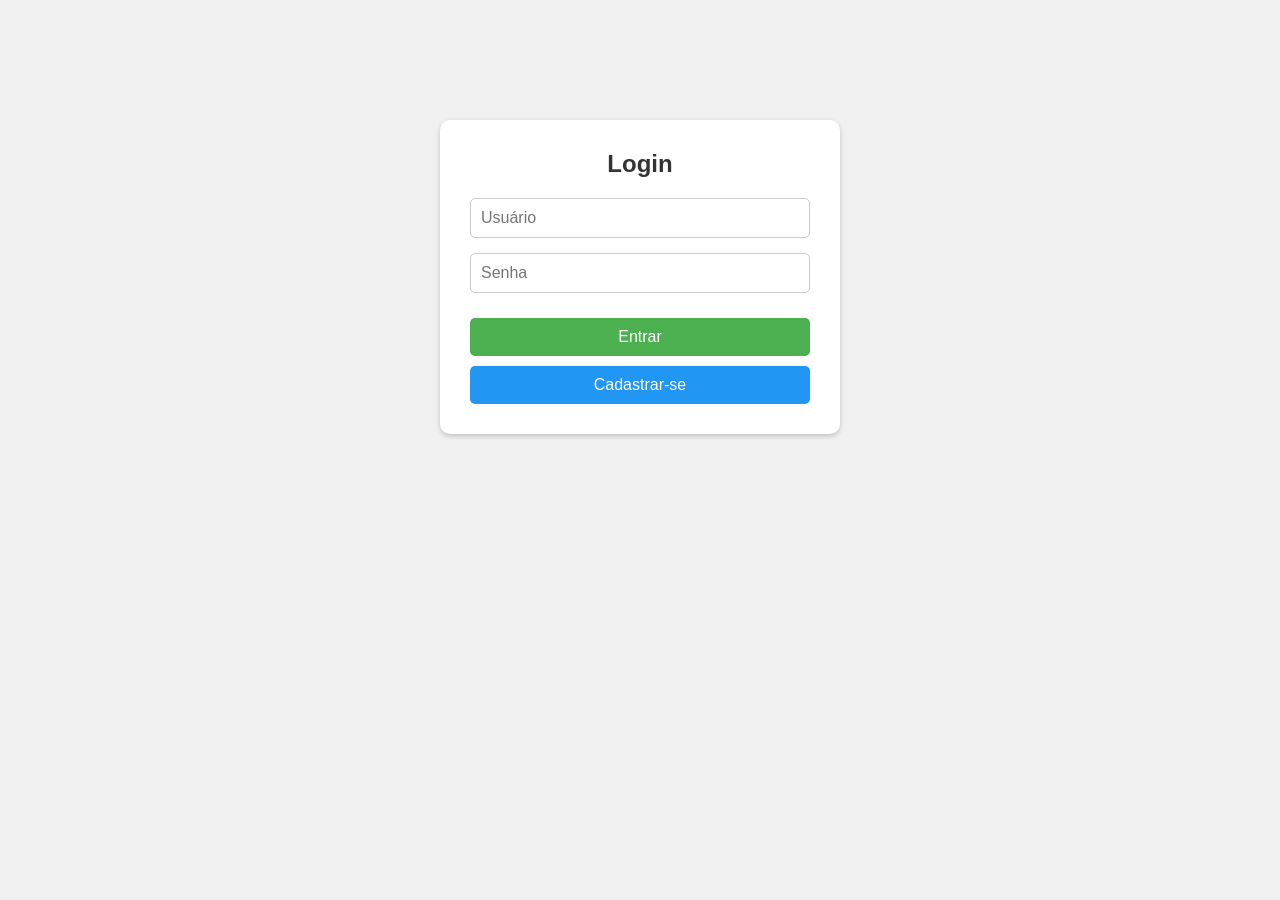
<file: index.html>
<!DOCTYPE html>
<html lang="pt-br">
<head>
  <meta charset="UTF-8">
  <meta name="viewport" content="width=device-width, initial-scale=1.0">
  <title> MY NOTES PREMIUN</title>
  <link rel="stylesheet" href="style.css">
</head>
<body>
  <div id="app"></div>
  <script src="script.js"></script>
</body>
</html>
</file>
<file: style.css>
:root {
  --bg-color: #f0f0f0;
  --text-color: #333;
  --note-bg: white;
  --header-bg: transparent;
}
.dark-mode {
  --bg-color: #121212;
  --text-color: #ffffff;
  --note-bg: #1e1e1e;
  --header-bg: #1e1e1e;
}
* { margin: 0; padding: 0; box-sizing: border-box; font-family: 'Arial', sans-serif; }
body { background-color: var(--bg-color); padding: 20px; transition: background 0.3s, color 0.3s; }
.container {
  max-width: 1200px;
  margin: 0 auto;
  min-height: 100vh;
  position: relative;
  padding-bottom: 100px; /* Space for dock */
}
.header {
  display: flex;
  flex-direction: column;
  align-items: center;
  margin-bottom: 30px;
  background-color: var(--header-bg);
  padding: 20px 10px;
  border-radius: 10px;
  width: 100%;
}

h1 { 
  color: var(--text-color);
  font-size: 2.5rem;
  font-weight: bold;
  text-align: center;
  letter-spacing: 1px;
  text-transform: uppercase;
}
.dock {
  position: fixed;
  bottom: 20px;
  left: 50%;
  transform: translateX(-50%);
  display: flex;
  justify-content: center;
  gap: 10px;
  padding: 12px 25px;
  background: rgba(255, 255, 255, 0.2);
  backdrop-filter: blur(12px);
  border-radius: 18px;
  box-shadow: 0 8px 32px rgba(0, 0, 0, 0.2);
  z-index: 1000;
}
.new-note-btn, .logout-btn, .toggle-theme-btn {
  background: rgba(255, 255, 255, 0.3);
  color: var(--text-color);
  padding: 12px 24px;
  border: none;
  border-radius: 12px;
  cursor: pointer;
  font-size: 14px;
  font-weight: 500;
  transition: all 0.3s ease;
  backdrop-filter: blur(5px);
  box-shadow: 0 4px 6px rgba(0, 0, 0, 0.1);
  transform-origin: bottom;
}
.new-note-btn:hover, .logout-btn:hover, .toggle-theme-btn:hover {
  transform: translateY(-8px) scale(1.1);
  box-shadow: 0 8px 12px rgba(0, 0, 0, 0.2);
}
.toggle-theme-btn { background: rgba(33, 150, 243, 0.2); }
.logout-btn { background: rgba(244, 67, 54, 0.2); }
.notes-container { display: grid; grid-template-columns: repeat(auto-fill, minmax(300px, 1fr)); gap: 20px; }
.note { background-color: var(--note-bg); border-radius: 10px; padding: 20px; box-shadow: 0 2px 5px rgba(0,0,0,0.1); min-height: 200px; display: flex; flex-direction: column; position: relative; color: var(--text-color); }
.note input, .note textarea { font-size: 18px; border: none; padding: 5px; background: transparent; color: var(--text-color); }
.note textarea { flex-grow: 1; resize: none; font-size: 14px; }
.delete-btn, .voice-btn, .read-btn {
  position: absolute;
  bottom: 10px;
  padding: 5px 10px;
  border: none;
  border-radius: 3px;
  cursor: pointer;
  color: white;
}
.delete-btn { background-color: #ff4444; right: 10px; }
.voice-btn { background-color: #2196F3; right: 80px; }
.read-btn { background-color: #ff9800; right: 150px; }
.auth-container { max-width: 400px; margin: 100px auto; padding: 30px; background: var(--note-bg); border-radius: 10px; box-shadow: 0 2px 5px rgba(0,0,0,0.2); }
.auth-container h2 { margin-bottom: 20px; text-align: center; color: var(--text-color); }
.auth-container input { width: 100%; margin-bottom: 15px; padding: 10px; font-size: 16px; border: 1px solid #ccc; border-radius: 5px; background: transparent; color: var(--text-color); }
.auth-container button, .auth-container .toggle-btn { width: 100%; padding: 10px; font-size: 16px; margin-top: 10px; background-color: #4CAF50; color: white; border: none; border-radius: 5px; cursor: pointer; }
.auth-container .toggle-btn { background-color: #2196F3; }
.note-date {
  font-size: 0.8em;
  color: #666;
  margin-top: 10px;
  padding-top: 5px;
  border-top: 1px solid rgba(0,0,0,0.1);
}
/* Popup estilos */
.popup-overlay {
  position: fixed;
  top: 0; left: 0; right: 0; bottom: 0;
  background: rgba(0,0,0,0.7);
  display: flex; justify-content: center; align-items: center;
  z-index: 9999;
}
.popup-box {
  background: var(--note-bg);
  padding: 30px;
  border-radius: 10px;
  text-align: center;
  width: 300px;
  box-shadow: 0 0 20px rgba(0,0,0,0.3);
}
.popup-box button {
  margin: 10px 5px;
  padding: 10px 20px;
  font-size: 16px;
  border: none;
  border-radius: 5px;
  cursor: pointer;
  color: white;
}
.popup-start { background: #4CAF50; }
.popup-stop { background: #ff4444; }
.popup-cancel { background: #999; }
.popup-recording {
  margin-top: 15px;
  color: #e53935;
  font-weight: bold;
  display: none;
  animation: blink 1s infinite;
}
@keyframes blink {
  0%, 50%, 100% { opacity: 1; }
  25%, 75% { opacity: 0; }
}
.pdf-viewer-overlay {
  position: fixed;
  top: 0;
  left: 0;
  right: 0;
  bottom: 0;
  background: rgba(0, 0, 0, 0.9);
  z-index: 1000;
  display: flex;
  justify-content: center;
  align-items: center;
}

.pdf-viewer-container {
  width: 90%;
  height: 90%;
  background: white;
  position: relative;
  border-radius: 8px;
  padding: 20px;
}

.close-viewer {
  position: absolute;
  top: 10px;
  right: 10px;
  background: #ff4444;
  color: white;
  border: none;
  border-radius: 50%;
  width: 30px;
  height: 30px;
  cursor: pointer;
  z-index: 1001;
}

.pdf-note {
  position: relative;
  width: 100%;
  height: 100%;
}

.pdf-note h3 {
  margin-bottom: 10px;
  color: var(--text-color);
}

.expand-btn {
  position: absolute;
  bottom: 10px;
  right: 80px;
  padding: 5px 10px;
  border: none;
  border-radius: 3px;
  cursor: pointer;
  background-color: #2196F3;
  color: white;
}
</file>
